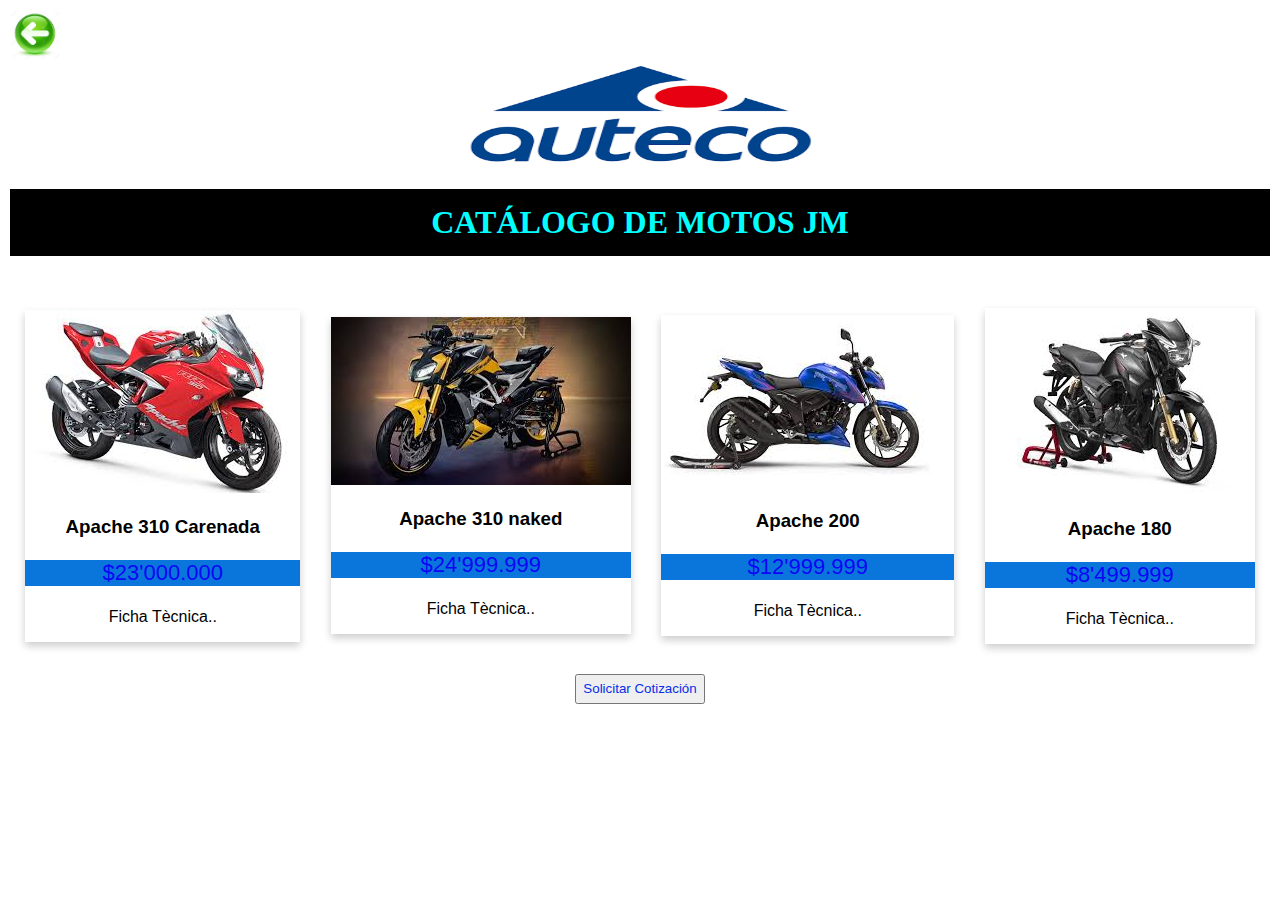
<file: auteco.html>
<!DOCTYPE html>
<html lang="en">
<head>
<meta charset="UTF-8">
<meta name="viewport" content="width=device-width, initial-scale=1.0">
<link rel="stylesheet" href="Estilos.css">

<title>CATALOGO AUTECO</title>
</head>
<header>
  
  <a href="index.html"><img src="regresar.jpeg" alt="Moto Zuzuki" height="50px" width="50px"> </a>
  
</header>
<body>
 
  <img src="auteco.png" alt="Moto Auteco" height="100px" width="350px"> </a>
<h1>CATÁLOGO DE MOTOS JM</h1>


<div id="container">
    <div class="Moto1">

        <img src="apache310 deportiva.jpeg" alt="product1" style="width:100%">
        <h3>Apache 310 Carenada</h3>
        <p class="Precio">$23'000.000</p>
        <p>Ficha Tècnica..</p>
      </div>

      <div class="Moto2">
        <img src="apache310 naked.jpeg" alt="product1" style="width:100%">
        <h3>Apache 310 naked</h3>
        <p class="Precio">$24'999.999</p>
        <p>Ficha Tècnica..</p>
      </div>
  
      <div class="Moto3">
        <img src="apache 200.jpeg" alt="product1" style="width:100%">
        <h3>Apache 200</h3>
        <p class="Precio">$12'999.999</p>
        <p>Ficha Tècnica..</p>
       
      </div>
      <div class="Moto4">
        <img src="apache 180.jpeg" alt="product1" style="width:100%">
        <h3>Apache 180</h3>
        <p class="Precio">$8'499.999</p>
        <p>Ficha Tècnica..</p>
    
        <p></p>
    </div>
        
  </div>
    </div>
    
    <button id="cotizacion-btn">Solicitar Cotización</button>
  
    <div id="formulario-cotizacion" class="form-container hidden">
        <h2>Formulario de Cotización</h2>
        <form>
            <label for="nombre">Nombre:</label>
            <input type="text" id="nombre" name="nombre" required>
            
            <label for="email">Correo Electrónico:</label>
            <input type="email" id="email" name="email" required>
            
            <label for="telefono">Teléfono:</label>
            <input type="tel" id="telefono" name="telefono">
            
            <label for="mensaje">Mensaje:</label>
            <textarea id="mensaje" name="mensaje" rows="4" required></textarea>
            
            <button type="submit">Enviar</button>
        </form>
    <script>
      document.getElementById('cotizacion-btn').addEventListener('click', function() {
          var formulario = document.getElementById('formulario-cotizacion');
          if (formulario.classList.contains('hidden')) {
              formulario.classList.remove('hidden');
          } else {
              formulario.classList.add('hidden');
          }
      });
  </script>
</body>
</html>
</file>
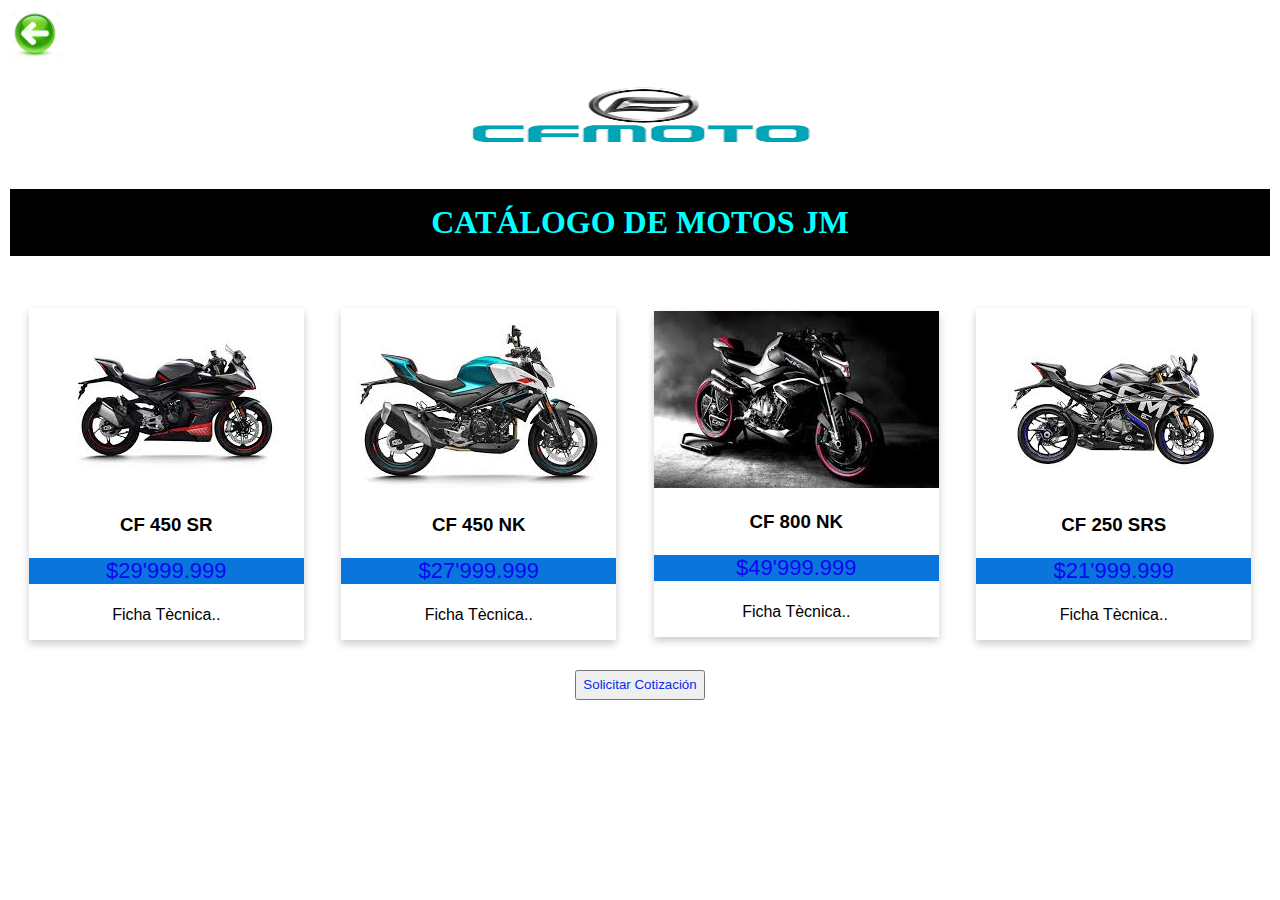
<file: cf-motos.html>
<!DOCTYPE html>
<html lang="en">
<head>
<meta charset="UTF-8">
<meta name="viewport" content="width=device-width, initial-scale=1.0">
<link rel="stylesheet" href="Estilos.css">

<title>CATALOGO CF MOTOS</title>
</head>
<header>
  
  <a href="index.html"><img src="regresar.jpeg" alt="Moto Zuzuki" height="50px" width="50px"> </a>
  
</header>
<body>
 
  <img src="cflogo.png" alt="Moto CF" height="100px" width="350px"> </a>
<h1>CATÁLOGO DE MOTOS JM</h1>


<div id="container">
    <div class="Moto1">

        <img src="cf450.jpeg" alt="product1" style="width:100%">
        <h3>CF 450 SR</h3>
        <p class="Precio">$29'999.999</p>
        <p>Ficha Tècnica..</p>
      </div>

      <div class="Moto2">
        <img src="cfnaked450.jpeg" alt="product1" style="width:100%">
        <h3>CF 450 NK</h3>
        <p class="Precio">$27'999.999</p>
        <p>Ficha Tècnica..</p>
      </div>
  
      <div class="Moto3">
        <img src="cf800mt.jpeg" alt="product1" style="width:100%">
        <h3>CF 800 NK</h3>
        <p class="Precio">$49'999.999</p>
        <p>Ficha Tècnica..</p>
       
      </div>
      <div class="Moto4">
        <img src="cfnegra.jpg" alt="product1" style="width:100%">
        <h3>CF 250 SRS</h3>
        <p class="Precio">$21'999.999</p>
        <p>Ficha Tècnica..</p>
    
        <p></p>
    </div>
        
  </div>
    </div>
    
    <button id="cotizacion-btn">Solicitar Cotización</button>
  
    <div id="formulario-cotizacion" class="form-container hidden">
        <h2>Formulario de Cotización</h2>
        <form>
            <label for="nombre">Nombre:</label>
            <input type="text" id="nombre" name="nombre" required>
            
            <label for="email">Correo Electrónico:</label>
            <input type="email" id="email" name="email" required>
            
            <label for="telefono">Teléfono:</label>
            <input type="tel" id="telefono" name="telefono">
            
            <label for="mensaje">Mensaje:</label>
            <textarea id="mensaje" name="mensaje" rows="4" required></textarea>
            
            <button type="submit">Enviar</button>
        </form>
    <script>
      document.getElementById('cotizacion-btn').addEventListener('click', function() {
          var formulario = document.getElementById('formulario-cotizacion');
          if (formulario.classList.contains('hidden')) {
              formulario.classList.remove('hidden');
          } else {
              formulario.classList.add('hidden');
          }
      });
  </script>
</body>
</html>
</file>
<file: Estilos.css>
h1 {
    font-family: Bungee Spice;
    color: aqua;  
    background-color: black;
    background-size: cover; 
    text-align: center;
    padding: 15px;
  }
  
  #container {
    display: flex;
    flex-direction: row;
    justify-content:space-around;
    padding: 30px 0px 30px 0px;
    cursor: pointer;
   
  }
  
  .Moto1 {
    box-shadow: 0 4px 8px 0 rgba(0, 0, 0, 0.2);
    max-width: 300px;   
    margin: auto;
    text-align: center;
    font-family: arial;
  }
  
  .Precio {
    color: rgb(13, 5, 245);
    background-color: rgb(10, 118, 220);
    font-size: 22px;
  }
  
  .card button {
    border: none;
    outline: 0;
    padding: 12px;
    color: white;
    background-color: #000;
    text-align: center;
    cursor: pointer;
    width: 100%;
    font-size: 18px;
  }
  
  .card button:hover {
    opacity: 0.7;
  }
  
  .Moto2 {
    box-shadow: 0 4px 8px 0 rgba(0, 0, 0, 0.2);
    max-width: 300px;
    margin: auto;
    text-align: center;
    font-family: arial;
  }
  
  .price {
    color: grey;
    font-size: 22px;
  }
  
  .card button {
    border: none;
    outline: 0;
    padding: 12px;
    color: white;
    background-color: #000;
    text-align: center;
    cursor: pointer;
    width: 100%;
    font-size: 18px;
  }
  
  .card button:hover {
    opacity: 0.7;
  }
  
  .Moto3 {
    box-shadow: 0 4px 8px 0 rgba(0, 0, 0, 0.2);
    max-width: 300px;
    margin: auto;
    text-align: center;
    font-family: arial;
  }
  
  .price {
    color: grey;
    font-size: 22px;
  }
  
  .card button {
    border: none;
    outline: 0;
    padding: 12px;
    color: white;
    background-color: #000;
    text-align: center;
    cursor: pointer;
    width: 100%;
    font-size: 18px;
  }
  
  .card button:hover {
    opacity: 0.7;
  }
  
  .Moto4 {
    box-shadow: 0 4px 8px 0 rgba(0, 0, 0, 0.2);
    max-width: 300px;
    margin: auto;
    text-align: center;
    font-family: arial;
  }
  
  .price {
    color: grey;
    font-size: 22px;
  }
  
  .card button {
    border: none;
    outline: 0;
    padding: 12px;
    color: white;
    background-color: #000;
    text-align: center;
    cursor: pointer;
    width: 100%;
    font-size: 18px;
  }
  
  .card button:hover {
    opacity: 0.7;
  }
  
    /* Media Queries */
    @media screen and (max-width: 768px) {
      .gallery {
        grid-template-columns: repeat(auto-fit, minmax(250px, 1fr));
      }
    }
    
    @media screen and (max-width: 480px) {
      .gallery {
        grid-template-columns: repeat(auto-fit, minmax(150px, 1fr));
      }
    }

    body {
      font-family: Arial, sans-serif;
      margin: 0;
      padding: 10px;
      text-align: center;
  }
  .hidden {
      display: none;
  }
  .form-container {
      margin: 2rem;
      padding: 1rem;
      border: 1px solid #ccc;
      border-radius: 5px;
      width: 300px;
  }
  .form-container input, .form-container textarea {
      width: 100%;
      margin: 0.5rem 0;
      padding: 0.5rem;
      
  }
  .form-container button {
      padding: 0.5rem;
      background-color: #333;
      color: white;
      border: none;
      cursor: pointer;
  }
  .form-container button:hover {
      background-color: #555;
      
  }
  #cotizacion-btn{

    color: rgb(5, 46, 233);
    height: 30px;
  }

  header{
    text-align: left;

  }
</file>
